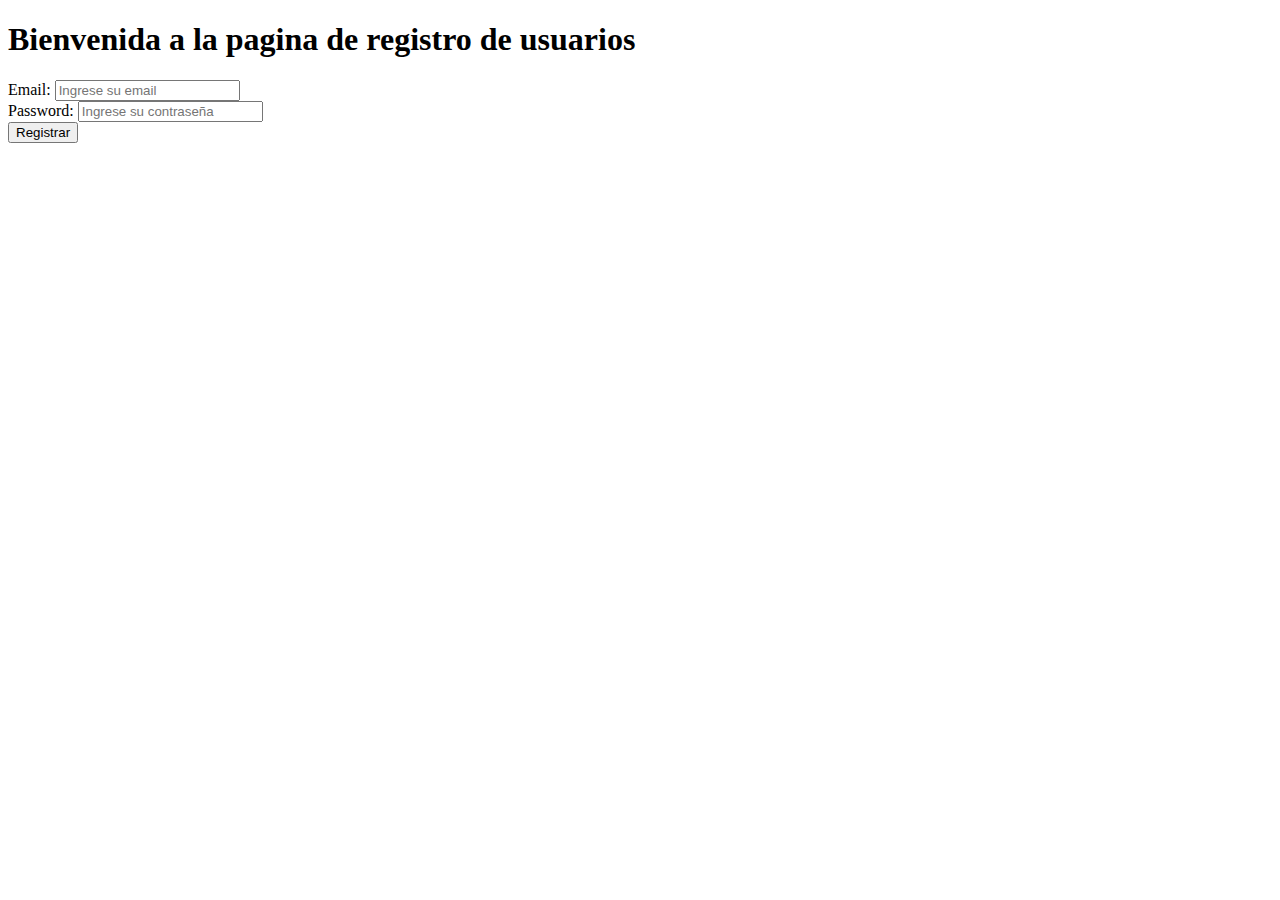
<file: signup1.html>
<!DOCTYPE html>
<html lang="en">
<head>
    <meta charset="UTF-8">
    <meta http-equiv="X-UA-Compatible" content="IE=edge">
    <meta name="viewport" content="width=device-width, initial-scale=1.0">
    <title>Aplicación</title>
</head>
<body>
    <h1>Bienvenida a la pagina de registro de usuarios</h1>
        Email: <input type="email" placeholder="Ingrese su email"><br>
        Password: <input type="password" placeholder="Ingrese su contraseña"><br>
        <input type="submit" value="Registrar">

    

</body>
</html>
</file>
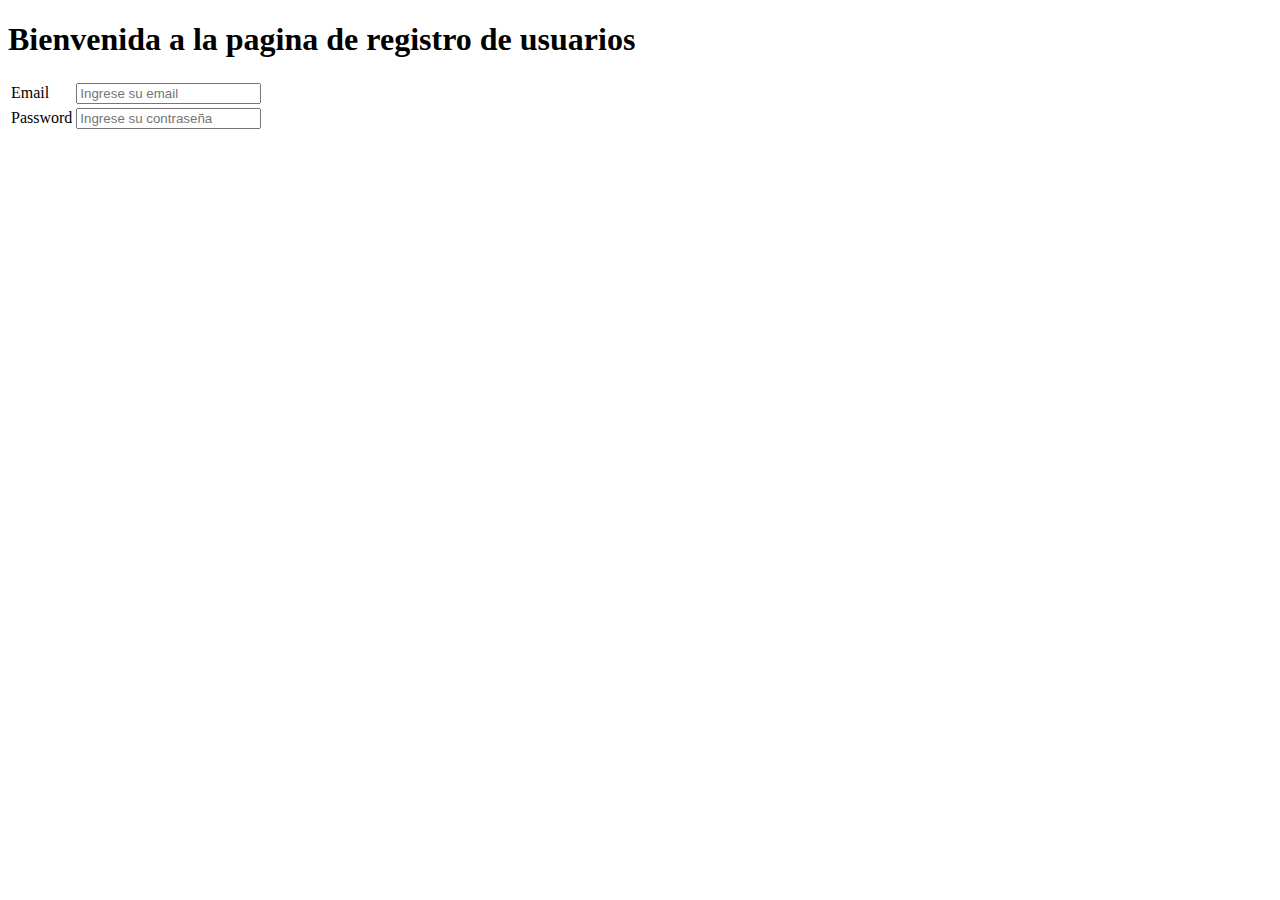
<file: signup2.html>
<!DOCTYPE html>
<html lang="en">
<head>
    <meta charset="UTF-8">
    <meta http-equiv="X-UA-Compatible" content="IE=edge">
    <meta name="viewport" content="width=device-width, initial-scale=1.0">
    <title>Aplicación</title>
</head>
<body>
    <h1>Bienvenida a la pagina de registro de usuarios</h1>
    <table>
        <tr>
            <td>Email</td>
            <td><input type="email" placeholder="Ingrese su email"></td>
            
        </tr>
        <tr><td>Password</td>
            <td><input type="password" placeholder="Ingrese su contraseña"</td>
        </tr>
    </table>
    

</body>
</html>
</file>
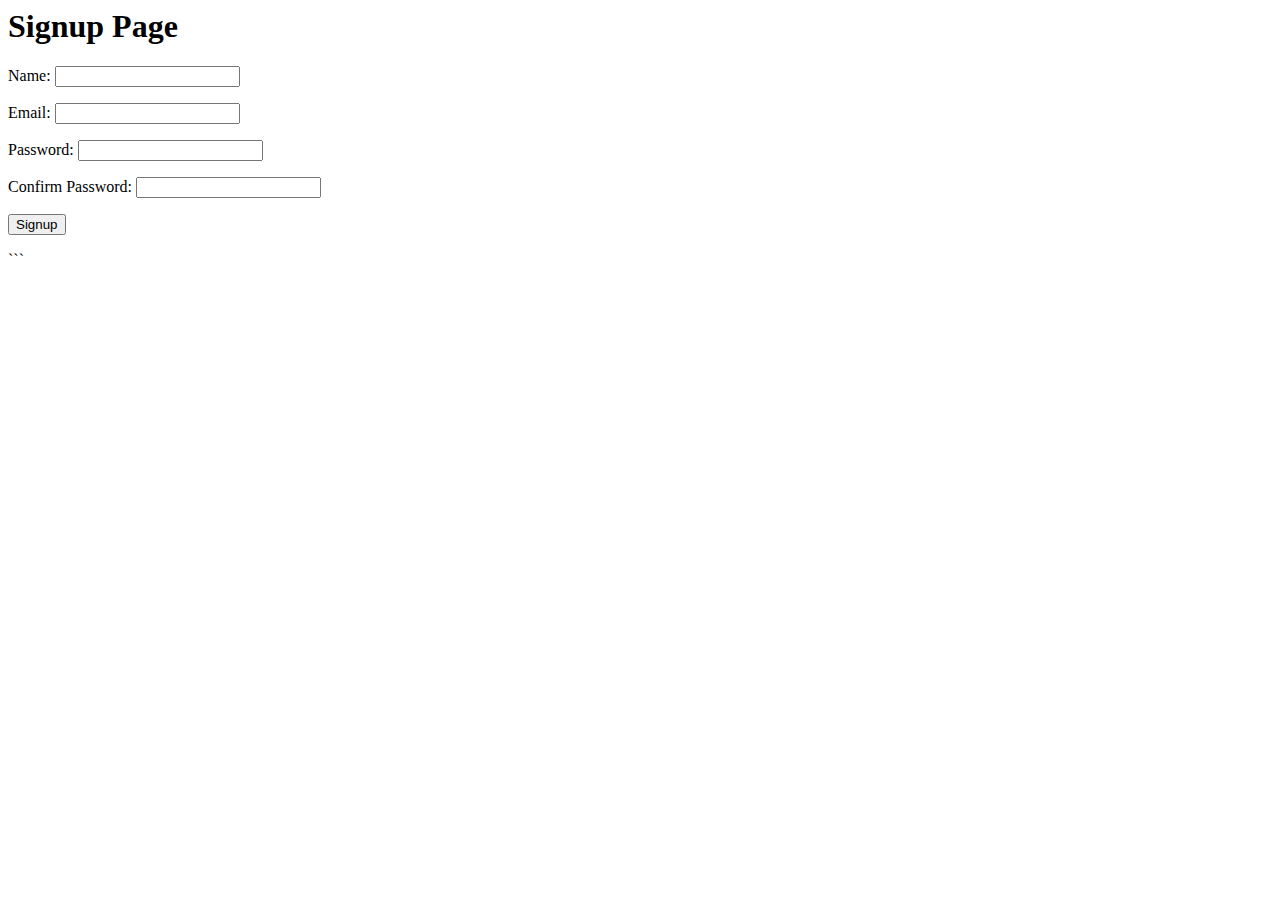
<file: signup3.html>
<html>
<head>
    <title>Signup Page</title>
</head>
<body>
    <h1>Signup Page</h1>
    <form action="/signup" method="POST">
        <p>
            <label for="name">Name:</label>
            <input type="text" id="name" name="name" required>
        </p>
        <p>
            <label for="email">Email:</label>
            <input type="email" id="email" name="email" required>
        </p>
        <p>
            <label for="password">Password:</label>
            <input type="password" id="password" name="password" required>
        </p>
        <p>
            <label for="confirm">Confirm Password:</label>
            <input type="password" id="confirm" name="confirm" required>
        </p>
        <p>
            <input type="submit" value="Signup">
        </p>
    </form>
</body>
</html>
```
</file>
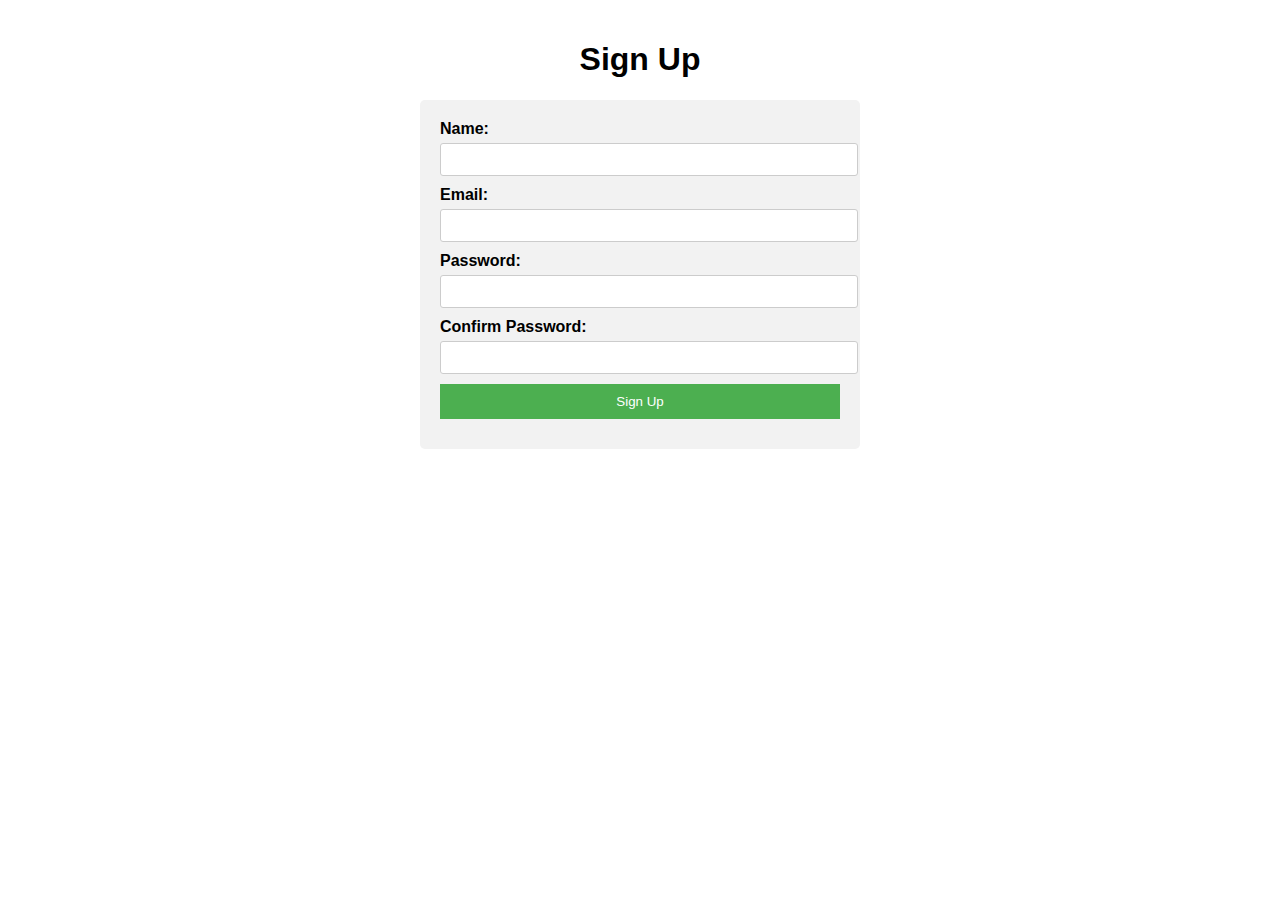
<file: signup4.html>
<!DOCTYPE html>
<html>
<head>
  <title>Sign Up</title>
  <style>
    body {
      font-family: Arial, sans-serif;
      margin: 0;
      padding: 20px;
    }
    h1 {
      text-align: center;
    }
    .signup-form {
      max-width: 400px;
      margin: 0 auto;
      padding: 20px;
      background: #f2f2f2;
      border-radius: 5px;
    }
    .form-group {
      margin-bottom: 10px;
    }
    .form-group label {
      display: block;
      margin-bottom: 5px;
      font-weight: bold;
    }
    .form-group input {
      width: 100%;
      padding: 8px;
      border-radius: 3px;
      border: 1px solid #ccc;
    }
    .form-group button {
      width: 100%;
      padding: 10px;
      background: #4CAF50;
      color: #fff;
      border: none;
      cursor: pointer;
    }
  </style>
</head>
<body>
  <h1>Sign Up</h1>
  <div class="signup-form">
    <form action="process_signup.php" method="POST">
      <div class="form-group">
        <label for="name">Name:</label>
        <input type="text" id="name" name="name" required>
      </div>
      <div class="form-group">
        <label for="email">Email:</label>
        <input type="email" id="email" name="email" required>
      </div>
      <div class="form-group">
        <label for="password">Password:</label>
        <input type="password" id="password" name="password" required>
      </div>
      <div class="form-group">
        <label for="confirm-password">Confirm Password:</label>
        <input type="password" id="confirm-password" name="confirm-password" required>
      </div>
      <div class="form-group">
        <button type="submit">Sign Up</button>
      </div>
    </form>
  </div>
</body>
</html>
</file>
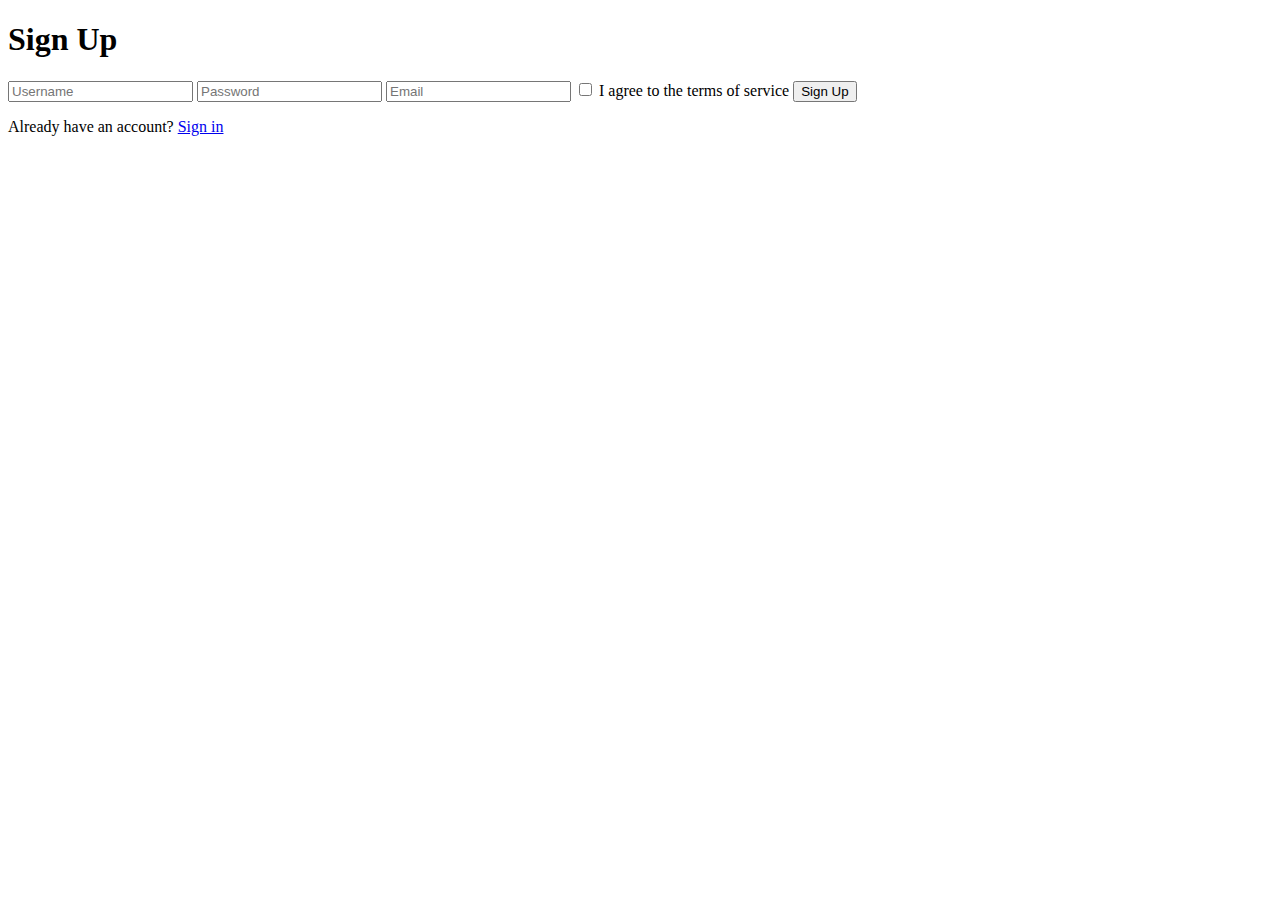
<file: signup5.html>
<!DOCTYPE html>
<html>
<head>
  <title>Sign Up</title>
</head>
<body>
  <div class="container">
    <h1>Sign Up</h1>
    <form action="/signup" method="post">
      <input type="text" name="username" placeholder="Username">
      <input type="password" name="password" placeholder="Password">
      <input type="email" name="email" placeholder="Email">
      <input type="checkbox" name="terms" id="terms">
      <label for="terms">I agree to the terms of service</label>
      <input type="submit" value="Sign Up">
    </form>
    <p>Already have an account? <a href="/login">Sign in</a></p>
  </div>
</body>
</html>
</file>
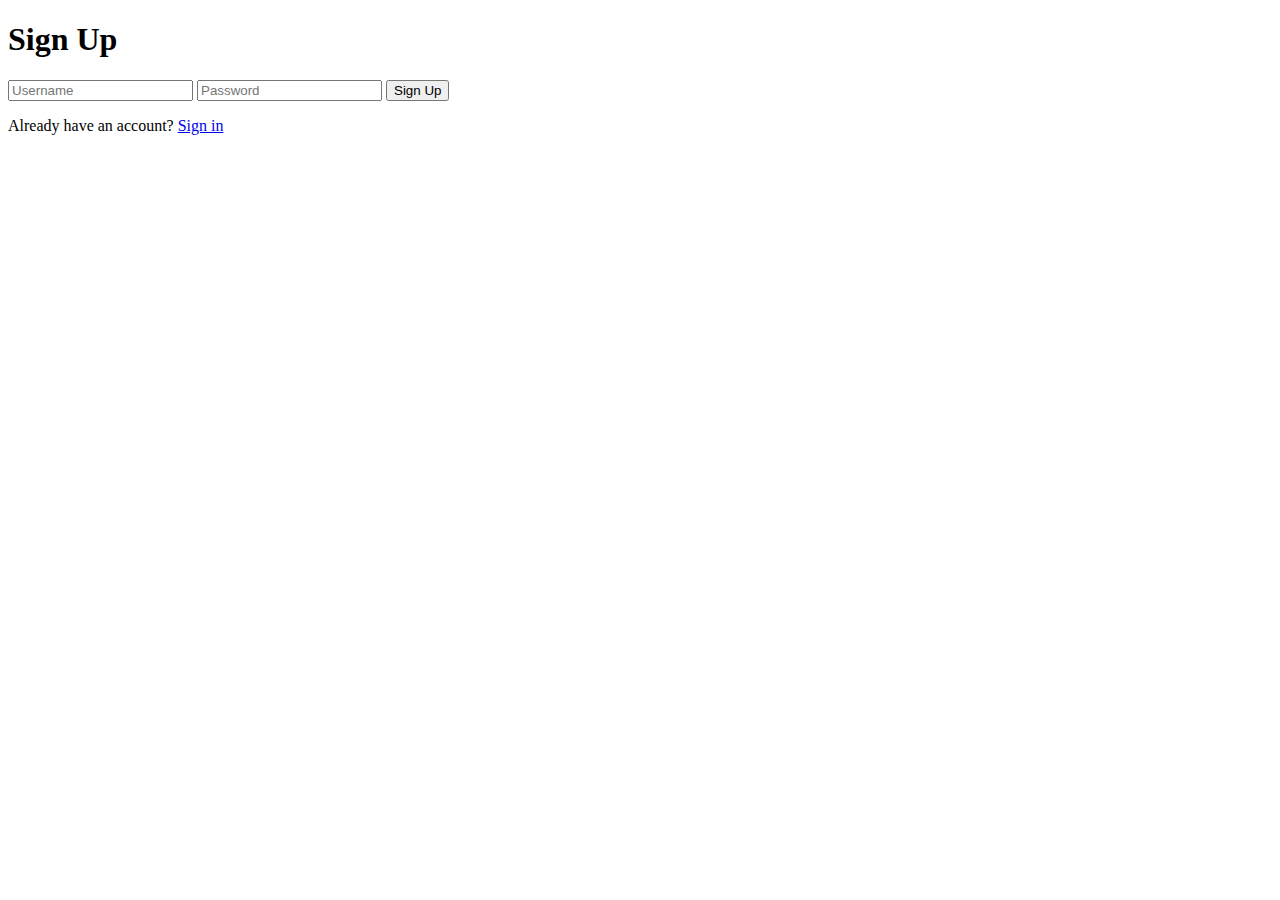
<file: signup6.html>
<!DOCTYPE html>
<html>
<head>
  <title>Sign Up</title>
</head>
<body>
  <div class="container">
    <h1>Sign Up</h1>
    <form action="/signup" method="post">
      <input type="text" name="username" placeholder="Username">
      <input type="password" name="password" placeholder="Password">
      <input type="submit" value="Sign Up">
    </form>
    <p>Already have an account? <a href="/login">Sign in</a></p>
  </div>
</body>
</html>
</file>
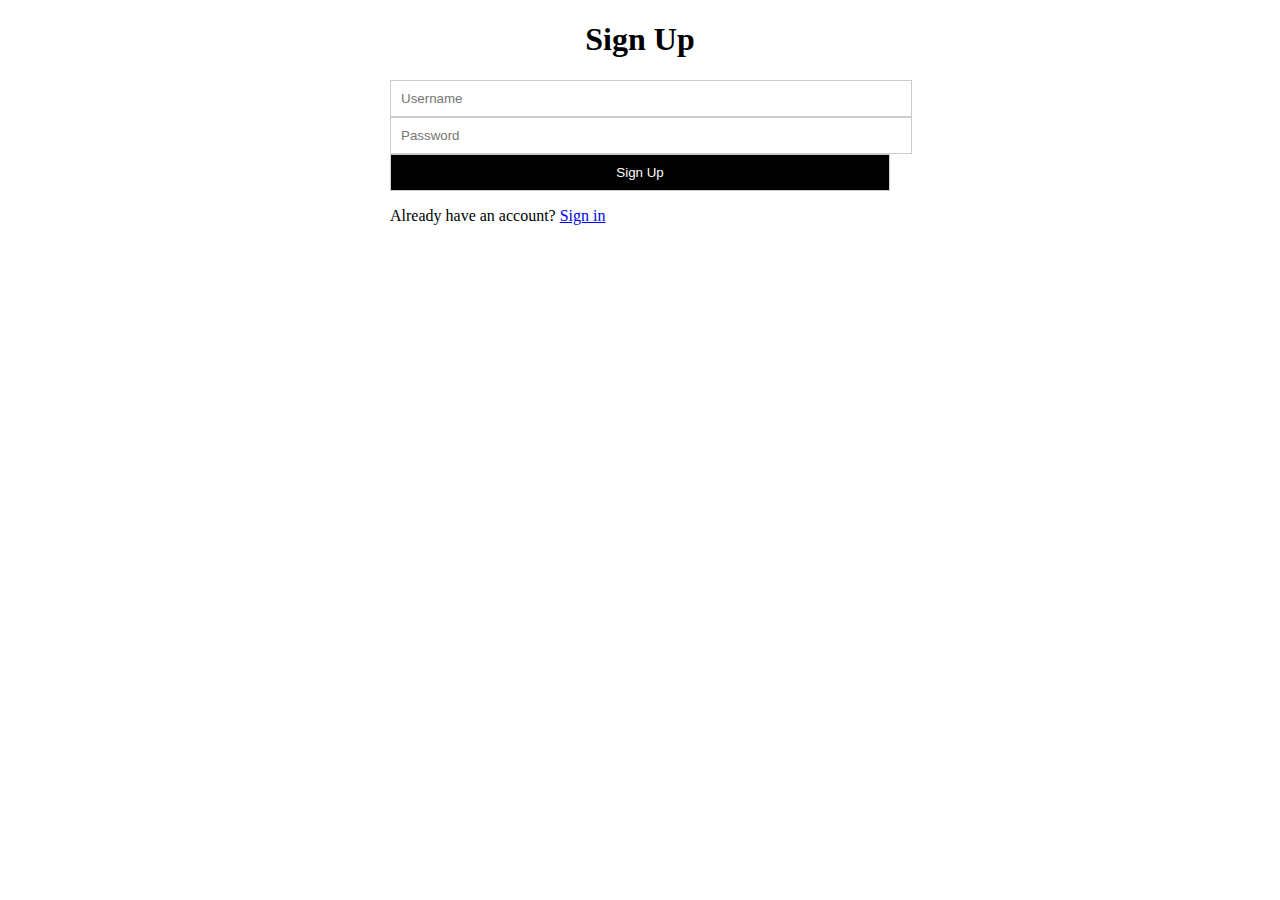
<file: signup7.html>
<!DOCTYPE html>
<html>
<head>
  <title>Sign Up</title>
  <link rel="stylesheet" href="style.css">
</head>
<body>
  <div class="container">
    <h1>Sign Up</h1>
    <form action="/signup" method="post">
      <input type="text" name="username" placeholder="Username">
      <input type="password" name="password" placeholder="Password">
      <input type="submit" value="Sign Up">
    </form>
    <p>Already have an account? <a href="/login">Sign in</a></p>
  </div>
</body>
</html>
</file>
<file: style.css>
.container {
    width: 500px;
    margin: 0 auto;
  }
  
  h1 {
    text-align: center;
  }
  
  input {
    width: 100%;
    padding: 10px;
    border: 1px solid #ccc;
  }
  
  input[type="submit"] {
    background-color: #000;
    color: #fff;
    cursor: pointer;
  }
  
  input[type="checkbox"] {
    margin-top: 10px;
  }
  
  label {
    display: block;
  }
</file>
